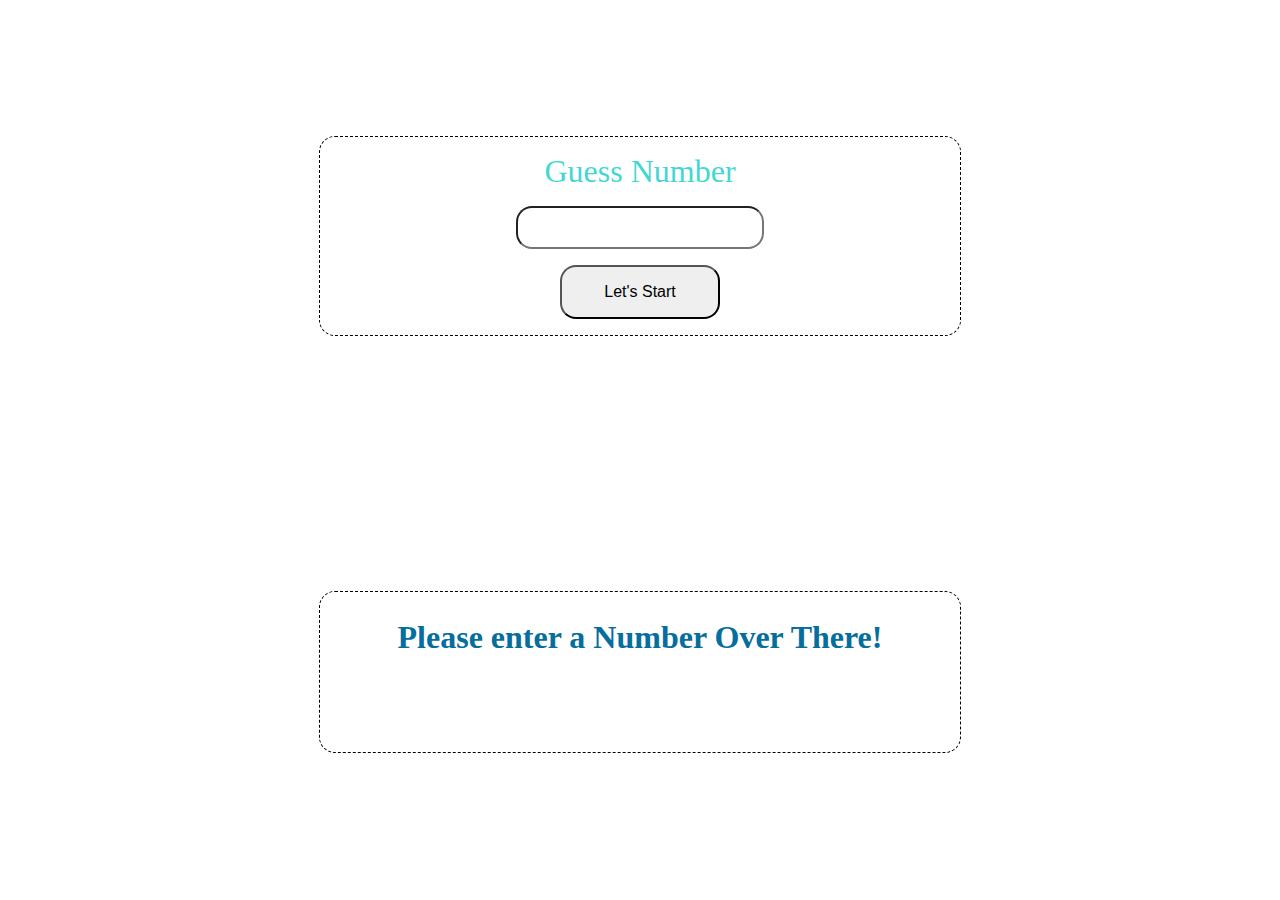
<file: index.html>
<!DOCTYPE html>
<html lang="en">
  <head>
    <meta charset="UTF-8" />
    <meta http-equiv="X-UA-Compatible" content="IE=edge" />
    <meta name="viewport" content="width=device-width, initial-scale=1.0" />
    <title>Guess Challenge</title>
    <link rel="stylesheet" href="style.css" />
  </head>
  <body>
    <main>
      <section id="container">
        <label for="number"> Guess Number </label>
        <input
          id="number"
          type="text"
          name="number"
          onkeypress="return isNumberKey(event)"
        />
        <button id="guess">Let's Start</button>
      </section>

      <section id="resultmessages">
        <h2 id="message"></h2>
        <h5 id="attemptcount"></h5>
      </section>
    </main>

    <script src="guess.js"></script>
  </body>
</html>
</file>
<file: style.css>
body {
  min-height: 97vh;
  background-image: url("https://picsum.photos/600");
  background-size: cover;
  background-repeat: no-repeat;
  background-position: center center;
}

main {
  min-height: 97vh;
  display: flex;
  justify-content: space-around;
  align-items: center;
  flex-direction: column;
}

.responsive-img {
  max-width: 100%;
  display: block;
  height: auto;
}

section {
  border: 1px dashed black;
  border-radius: 1rem;
  min-height: 10rem;
  min-width: 40rem;
  max-width: 60rem;
  text-align: center;
  background-color: white;
}

input {
  height: 5%;
  border-radius: 1rem;
  max-width: 15rem;
  min-width: 10rem;
  font-size: 2rem;
  outline: none;
  text-align: center;
}

label {
  display: block;
  text-align: center;
  font-size: 2rem;
  padding: 1rem;
  min-width: 20rem;
  max-width: 40rem;
}

button {
  display: block;
  outline: none;
  border-radius: 1rem;
  font-size: 1rem;
  padding: 1rem;
  min-width: 5rem;
  min-width: 10rem;
  margin: 1rem auto;
}

h2 {
  font-size: 2rem;
}

h5 {
  font-size: 2rem;
  text-align: center;
}
</file>
